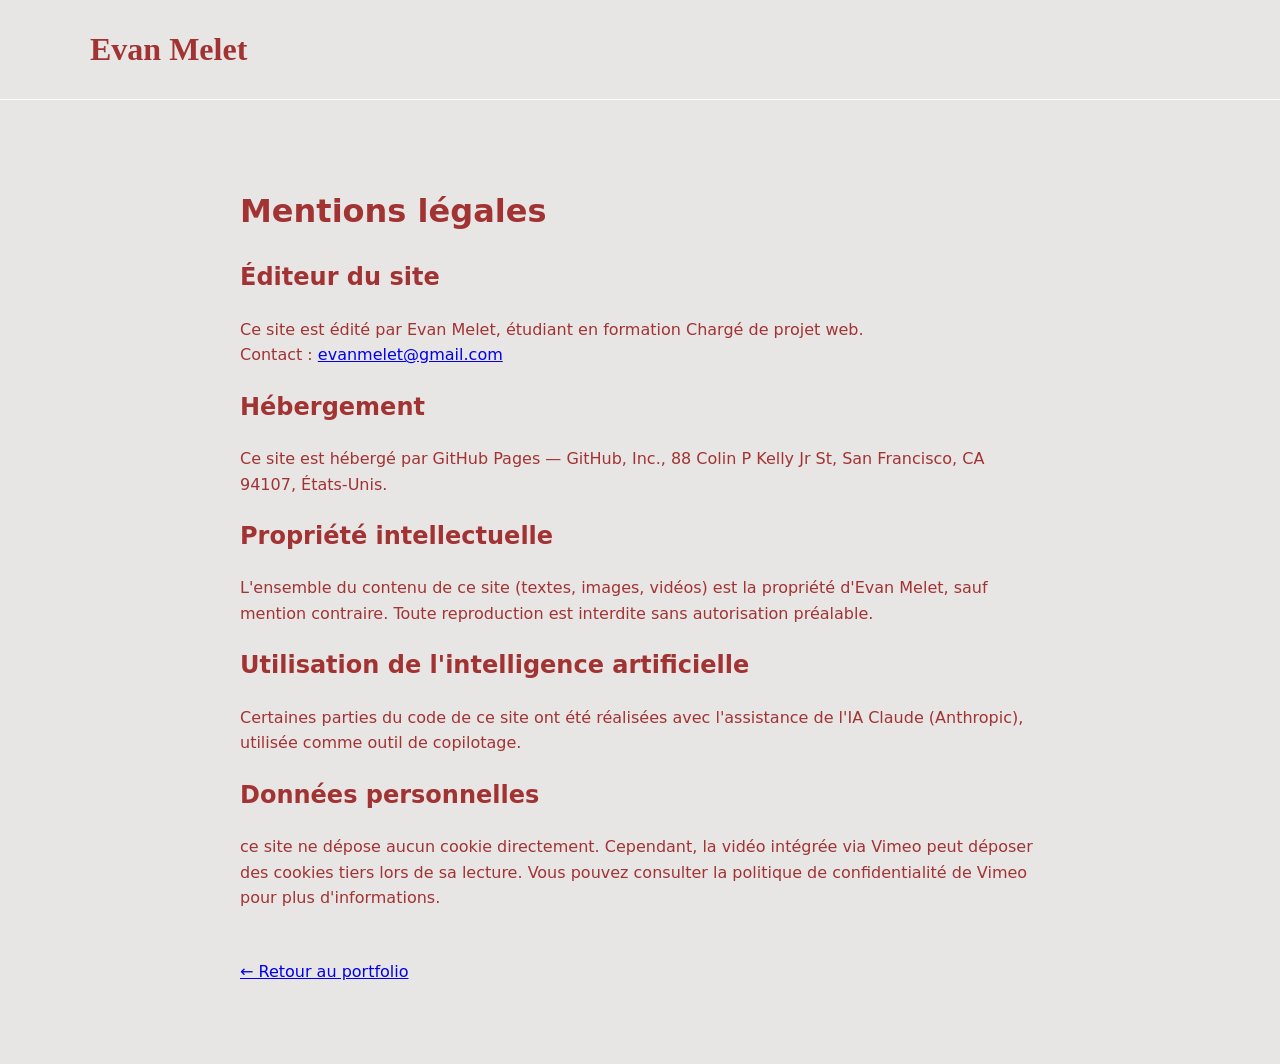
<file: mentions-legales.html>
<!DOCTYPE html>
<html lang="fr" data-theme="clair">
<head>
  <meta charset="UTF-8">
  <meta name="viewport" content="width=device-width, initial-scale=1.0">
  <title>Mentions légales — Evan Melet</title>
  <link rel="icon" href="img/favicon.svg" type="image/svg+xml">
  <link rel="stylesheet" href="css/style.css">
</head>
<body>
  <header class="entete">
    <nav class="nav" aria-label="Navigation principale">
      <a href="index.html" class="logo">Evan Melet</a>
    </nav>
  </header>

  <main id="contenu" style="max-width: 800px; margin: 0 auto; padding: 4rem 1.5rem;">
    <h1>Mentions légales</h1>

    <h2>Éditeur du site</h2>
    <p>Ce site est édité par Evan Melet, étudiant en formation Chargé de projet web.<br>
    Contact : <a href="mailto:evanmelet@gmail.com">evanmelet@gmail.com</a></p>

    <h2>Hébergement</h2>
    <p>Ce site est hébergé par GitHub Pages — GitHub, Inc., 88 Colin P Kelly Jr St, San Francisco, CA 94107, États-Unis.</p>

    <h2>Propriété intellectuelle</h2>
    <p>L'ensemble du contenu de ce site (textes, images, vidéos) est la propriété d'Evan Melet, sauf mention contraire. Toute reproduction est interdite sans autorisation préalable.</p>

    <h2>Utilisation de l'intelligence artificielle</h2>
    <p>Certaines parties du code de ce site ont été réalisées avec l'assistance de l'IA Claude (Anthropic), utilisée comme outil de copilotage.</p>

    <h2>Données personnelles</h2>
    <p>ce site ne dépose aucun cookie directement. Cependant, la vidéo intégrée via Vimeo peut déposer des cookies tiers lors de sa lecture. Vous pouvez consulter la politique de confidentialité de Vimeo pour plus d'informations.</p>

    <p style="margin-top: 3rem;"><a href="index.html">← Retour au portfolio</a></p>
  </main>
</body>
</html>
</file>
<file: css/style.css>
/* Variables : thème clair (défaut) */
:root {
  --couleur-fond: #e8e5e5;
  --couleur-texte: #a23333;
  --couleur-accent: #3a5bd9;
  --couleur-fond-carte: #ffffff;
  --espacement: 1.5rem;
  --police: system-ui, sans-serif;
}

/* Variables : thème sombre */

[data-theme="sombre"] {
  --couleur-fond: #1a1a1a;
  --couleur-texte: #ffffff;
  --couleur-accent: #7b9ef0;
  --couleur-fond-carte: #2a2a2a;
}

html {
  scroll-behavior: smooth;
}

/* Lien d'évitement (accessibilité clavier) */
.skip-link {
  position: absolute;
  top: -100%;
  left: 1rem;
  background: var(--couleur-accent);
  color : #fff;
  padding: 0.5rem 1rem;
  border-radius: 0 0 4px 4px;
  text-decoration: none;
}

.skip-link:focus {
  top: 0;
}

body {
  margin: 0;   
  transition: background-color 0.3s ease, color 0.3s ease;
  font-family: var(--police);
  background-color: var(--couleur-fond);
  color: var(--couleur-texte);
  line-height: 1.6;
}

img {
  max-width: 100%;
  display: block;
}

/* En-tête et navigation */
.entete {
  position: sticky;
  top: 0;
  z-index: 10;
  background-color: var(--couleur-fond);
  border-bottom: 1px solid var(--couleur-fond-carte);
}

.nav {
  position: relative;       /* ancre le menu déroulant mobile */
  display: flex;
  flex-direction: row;
  align-items: center;
  justify-content: space-between;
  max-width: 1100px;
  margin: 0 auto;
  font-weight: 700;
  padding: 1.5rem var(--espacement);
}

.actions {
  justify-self: end;          
  display: flex;              
  align-items: center;
  gap: 1rem;
}

.logo {
  font-weight: 700;
  font-size: 2rem;
  font-family: playfair display, serif;
  text-decoration: none;
  color: var(--couleur-texte);
}

/* Conteneur repliable : transparent sur desktop, devient le menu déroulant sur mobile */
.nav-collapse {
  display: contents;
}

.menu-liens {
  display: flex;
  align-items: center;
  gap: 1.5rem;
  list-style: none;
  margin: 0;
  padding: 0;
}

.menu-liens a {
  color: var(--couleur-texte);
  text-decoration: none;
  opacity: 0.7;
  border-bottom: 1px solid transparent;
  transition: opacity 0.2s ease, border-color 0.2s ease;
}

.menu-liens a:hover {
  opacity: 1;
  border-bottom-color: var(--couleur-accent);
}

/* Lien de la section actuellement visible */
.menu-liens a.active {
  opacity: 1;
  color: var(--couleur-accent);
  border-bottom-color: var(--couleur-accent);
}


/* Bouton thème */
.theme-toggle {
  width: 44px;
  height: 44px;
  display: grid;
  place-items: center;
  background: none;
  border: 1px solid var(--couleur-texte);
  border-radius: 50%;
  cursor: pointer;
  color: var(--couleur-texte);
  transition: transform 0.2s ease;
}

.theme-toggle:hover { transform: scale(1.1); }
.theme-toggle svg { width: 22px; height: 22px; }

/* Afficher lune en clair, soleil en sombre */
.theme-toggle .sun { display: none; }
.theme-toggle .moon { display: block; }
[data-theme="sombre"] .theme-toggle .sun { display: block; }
[data-theme="sombre"] .theme-toggle .moon { display: none; }


/* Bouton burger (caché sur desktop) */
.burger {
  display: none;
  flex-direction: column;
  gap: 5px;
  background: none;
  border: none;
  cursor: pointer;
  padding: 0.25rem;
}

.burger span {
  display: block;
  width: 25px;
  height: 2px;
  background-color: var(--couleur-texte);
}

/* Sélecteur de langue (toggle glissant) */
.lang-switcher {
  position: relative;
  display: flex;
  align-items: center;
  border: 1px solid var(--couleur-texte);
  border-radius: 999px;
  padding: 3px;
}

/* Le curseur coloré qui glisse derrière le texte */
.lang-knob {
  position: absolute;
  top: 3px;
  bottom: 3px;
  left: 3px;
  width: calc(50% - 3px);
  border-radius: 999px;
  background: var(--couleur-accent);
  transition: transform 0.34s cubic-bezier(0.65, 0.05, 0.36, 1);
  z-index: 0;
}

/* Quand l'anglais est actif, le curseur glisse vers la droite */
.lang-switcher:has(.lang-btn[data-lang="en"].active) .lang-knob {
  transform: translateX(100%);
}

.lang-btn {
  position: relative;
  z-index: 1;
  border: none;
  background: none;
  cursor: pointer;
  padding: 0.25rem 0.7rem;
  font-size: 0.8rem;
  font-weight: 700;
  letter-spacing: 0.06em;
  color: var(--couleur-texte);
  opacity: 0.6;
  transition: color 0.2s ease, opacity 0.2s ease;
}

/* Langue active : texte contrasté sur le curseur coloré */
.lang-btn.active {
  color: #fff;
  opacity: 1;
}

[data-theme="sombre"] .lang-btn.active {
  color: #1c1c1c;
}

.lang-btn:not(.active):hover {
  opacity: 1;
}
.hero {
  position: relative;
  overflow: hidden;
  max-width: none;       
  min-height: 100vh;      
  display: flex;
  flex-direction: column;
  justify-content: center;  
  align-items: center;      
  text-align: center;
  padding: 6rem var(--espacement);
}

/* La vidéo couvre tout le hero, derrière le contenu */
.hero-video {
  position: absolute;
  inset: 0;
  width: 100%;
  height: 100%;
  object-fit: cover;
  z-index: -2;
}

/* Voile sombre pour garder le texte lisible */
.hero::after {
  content: "";
  position: absolute;
  inset: 0;
  background: rgba(0, 0, 0, 0.45);
  z-index: -1;
}

/* Le contenu passe au-dessus, en blanc */
.hero-contenu {
  position: relative;
  color: #fff;
}

@media (prefers-reduced-motion: reduce) {
  .hero-video {
    display: none;
  }
}

.hero h1 {
  font-size: clamp(2rem, 6vw, 4rem);
}

.accroche {
  font-size: 1.2rem;
  max-width: 600px;
  margin: 0 auto;
  margin-bottom: 2rem;
  opacity: 0.8;
}

.bouton {
  display: inline-block;
  padding: 0.75rem 2rem;
  background-color: var(--couleur-accent);
  color: #fff;
  text-decoration: none;
  border-radius: 4px;
}

.bouton:hover {
  opacity: 0.85;
}

/* Sections génériques */
section {
  max-width: 1100px;
  margin: 0 auto;
  padding: 5rem var(--espacement);
  scroll-margin-top: 80px;   /* évite que le titre passe sous la nav sticky */
}

section h2 {
  font-size: 2rem;
  margin-bottom: 2rem;
}

/* Compétences */
.competences {
  display: flex;
  flex-wrap: wrap;
  gap: 0.75rem;
  list-style: none;
  margin-top: 1.5rem;
}

.competences li {
  background-color: var(--couleur-fond-carte);
  padding: 0.4rem 1rem;
  border-radius: 999px;
  font-size: 0.9rem;
}

/* Parcours (timeline) */
.timeline {
  border-left: 2px solid var(--couleur-fond-carte);
  display: flex;
  flex-direction: column;
  gap: 2.5rem;
  padding-left: 2rem;
}

.etape {
  position: relative;
}

/* Le point sur la ligne */
.etape::before {
  content: "";
  position: absolute;
  left: calc(-2rem - 6px);
  top: 0.4rem;
  width: 10px;
  height: 10px;
  border-radius: 50%;
  background: var(--couleur-accent);
  border: 2px solid var(--couleur-fond);
}

.etape-date {
  font-size: 0.85rem;
  font-weight: 700;
  color: var(--couleur-accent);
}

.etape h3 {
  font-size: 1.15rem;
  margin-top: 0.25rem;
}

.etape-lieu {
  opacity: 0.7;
  font-style: italic;
  margin-bottom: 0.5rem;
}

/* Filtres projets */
.filtres {
  display: flex;
  gap: 0.75rem;
  margin-bottom: 2rem;
  flex-wrap: wrap;
}

.filtre {
  padding: 0.4rem 1.2rem;
  border: 1px solid var(--couleur-accent);
  background: none;
  color: var(--couleur-accent);
  border-radius: 999px;
  cursor: pointer;
}

.filtre.actif {
  background-color: var(--couleur-accent);
  color: #fff;
}

/* Grille de projets */
/* Liste verticale de projets */
.grille-projets {
  display: flex;
  flex-direction: column;
  gap: 3rem;
}

/* Chaque projet : texte à gauche, média à droite */
.projet {
  display: grid;
  grid-template-columns: 1fr 1fr;
  gap: 2rem;
  align-items: center;
  background-color: var(--couleur-fond-carte);
  border-radius: 8px;
  padding: 2rem;
}

.projet-texte {
  display: flex;
  flex-direction: column;
  gap: 1rem;
}

/* Le lien reste compact, ne s'étire pas sur toute la largeur */
.projet-texte a {
  align-self: flex-start;
  display: inline-block;
  padding: 0.6rem 1.4rem;
  background-color: var(--couleur-accent);
  color: #fff;
  text-decoration: none;
  border-radius: 999px;
  font-size: 0.95rem;
  transition: opacity 0.2s ease, transform 0.2s ease;
}

.projet-texte a:hover {
  opacity: 0.85;
  transform: translateY(-2px);
}

.projet-texte2 a:hover {
  opacity: 0.85;
  transform: translateY(-2px);
}

.projet h3 {
  font-size: 1.5rem;
}

.projet-media img {
  width: 100%;
  height: auto;
  border-radius: 4px;
  display: block;
}

/* Conteneur vidéo */
.video-conteneur {
  position: relative;
  padding-bottom: 56.25%;
  height: 0;
  overflow: hidden;
}

.video-conteneur iframe {
  position: absolute;
  top: 0;
  left: 0;
  width: 100%;
  height: 100%;
  border: none;
}

/* Contact */
.liens-contact {
  list-style: none;
  display: flex;
  flex-wrap: wrap;
  gap: 1rem;
  font-size: 1.05rem;
  padding-left : 0;
}

.liens-contact a {
  display: inline-block;
  padding: 0.5rem 1.2rem;
  border: 1px solid var(--couleur-accent);
  border-radius: 999px;
  color: var(--couleur-accent);
  text-decoration: none;
  transition: background-color 0.2s ease, color 0.2s ease;
}

.liens-contact a:hover {
  background-color: var(--couleur-accent);
  color: #fff;
}

/* Pied de page */
.pied {
  text-align: center;
  padding: 2rem var(--espacement);
  border-top: 1px solid var(--couleur-fond-carte);
  font-size: 0.9rem;
  display: flex;
  align-items: center;
  justify-content: center;
  gap: 2rem;
}

.pied a {
  color: var(--couleur-texte);
  text-decoration: none;
  opacity: 0.7;
  border-bottom: 1px solid transparent;
  transition: opacity 0.2s ease, border-color 0.2s ease;
}

.pied a:hover {
  opacity: 1;
  border-bottom-color: var(--couleur-accent);
}


/* Responsive : tablette */
@media (max-width: 900px) {
  section {
    padding: 4rem var(--espacement);
  }

  .hero {
    padding: 4rem var(--espacement);
  }
}

/* Responsive : mobile */
@media (max-width: 768px) {

  /* Burger visible, poussé à droite */
  .nav {
    justify-content: flex-start;
  }

  .burger {
    display: flex;
    margin-left: auto;
  }

  /* Le conteneur devient le menu déroulant (liens + actions) */
  .nav-collapse {
    display: none;
    flex-direction: column;
    align-items: flex-start;
    gap: 1.5rem;
    position: absolute;
    top: 100%;
    left: 0;
    right: 0;
    background-color: var(--couleur-fond);
    padding: 1.5rem var(--espacement);
    border-bottom: 1px solid var(--couleur-fond-carte);
  }

  .nav-collapse.ouvert {
    display: flex;
  }

  /* Liens empilés verticalement dans le menu */
  .menu-liens {
    flex-direction: column;
    align-items: flex-start;
    gap: 1rem;
  }

  /* Projets en une seule colonne */
  .projet {
    grid-template-columns: 1fr;
    padding: 1.5rem;
  }

  /* Moins d'espace vertical sur mobile */
  section {
    padding: 3.5rem var(--espacement);
  }

  .hero {
    padding: 3.5rem var(--espacement);
  }

  section h2 {
    font-size: 1.7rem;
  }

  .pied {
    flex-direction: column;
    gap: 0.5rem;
    align-items: center;
  }
}

/* Responsive : petit mobile */
@media (max-width: 480px) {
  .actions {
    gap: 0.5rem;
  }

  .accroche {
    font-size: 1.05rem;
  }

  .projet h3 {
    font-size: 1.25rem;
  }

  .etape h3 {
    font-size: 1.05rem;
  }
}
</file>
